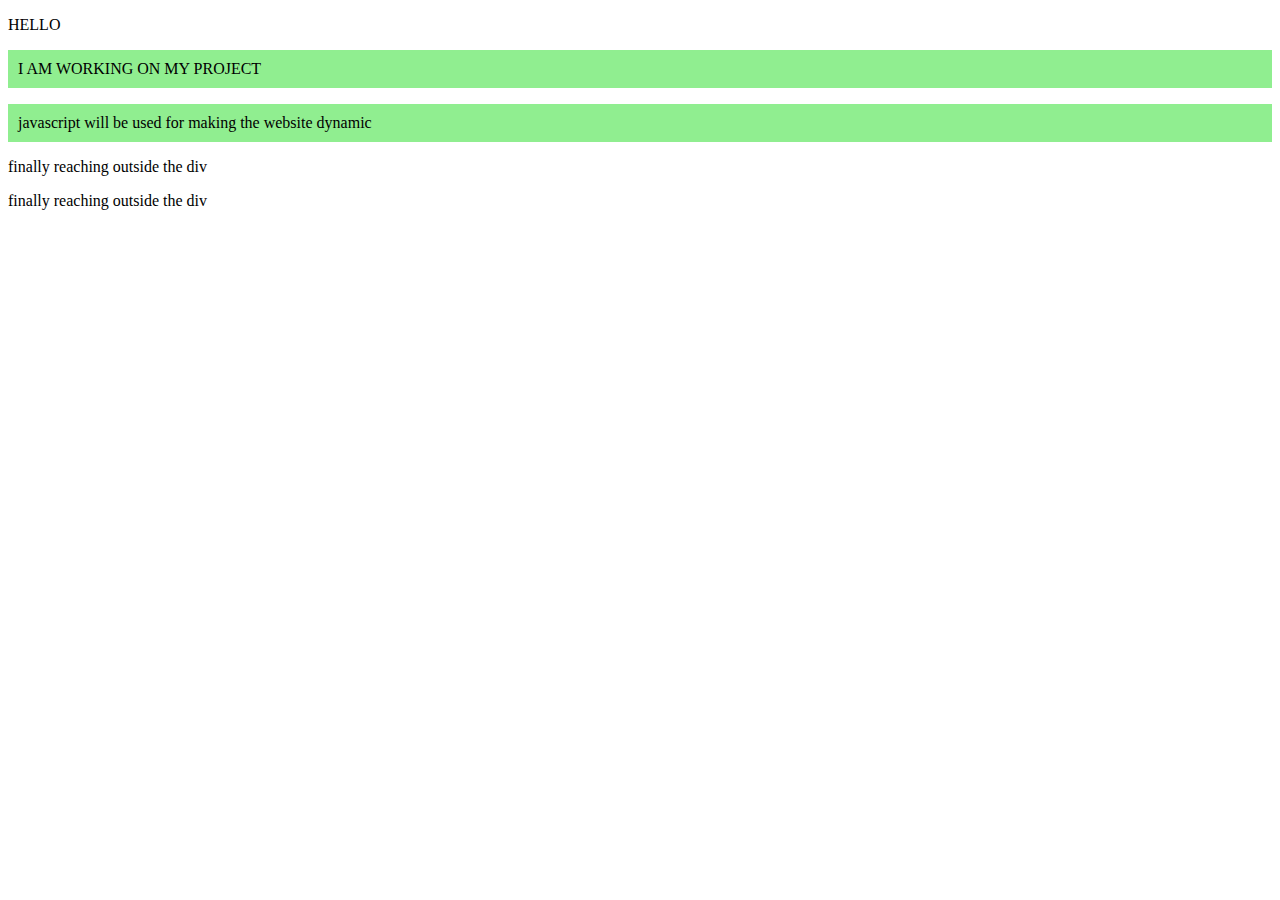
<file: css/index.html>
<!DOCTYPE html>
<html lang="en">
<head>
  <meta charset="UTF-8">
  <meta name="viewport" content="width=device-width, initial-scale=1.0">
  <title>Document</title>
  <link rel="stylesheet" href="style.css">
</head>
<body>
  <p>HELLO </p>
  <!-- <h2>ABES ENGINEERING COLLEGE</h2>
  <h2>COMPUTER SCIENCE</h2>
  <h1 id ="heading1">I AM LEARNING MERN</h1>
  
  <p class="para">This is my first paragraph</p> -->
  <div>
    <p>I AM WORKING ON MY PROJECT</p>
    <span><p>
      javascript will be used for making the website dynamic
    </p></span>
  </div>
  <p>
    finally reaching outside the div
  </p>
  <p>
    finally reaching outside the div
  </p>
</body>
</html>
</file>
<file: css/style.css>
/* body{
  background-color: lightblue;
}
h2{
  color: violet;
  text-align: center;
  background-color: lightgreen;
}
#heading1{
  color: blue;
  text-align: center;
  background-color: lightyellow;
}
.para{
  color: black;
  text-align: center;
  background-color: lightgray;
} */
/* div ~p{
  color: brown;
  text-align: center;
  background-color: lightpink;
} */


p:nth-child(2) {
  padding: 10px;
  background-color: rgb(230, 193, 173);
}
div p:nth-child(1) {
  padding: 10px;
  background-color: lightgreen;
}
</file>
